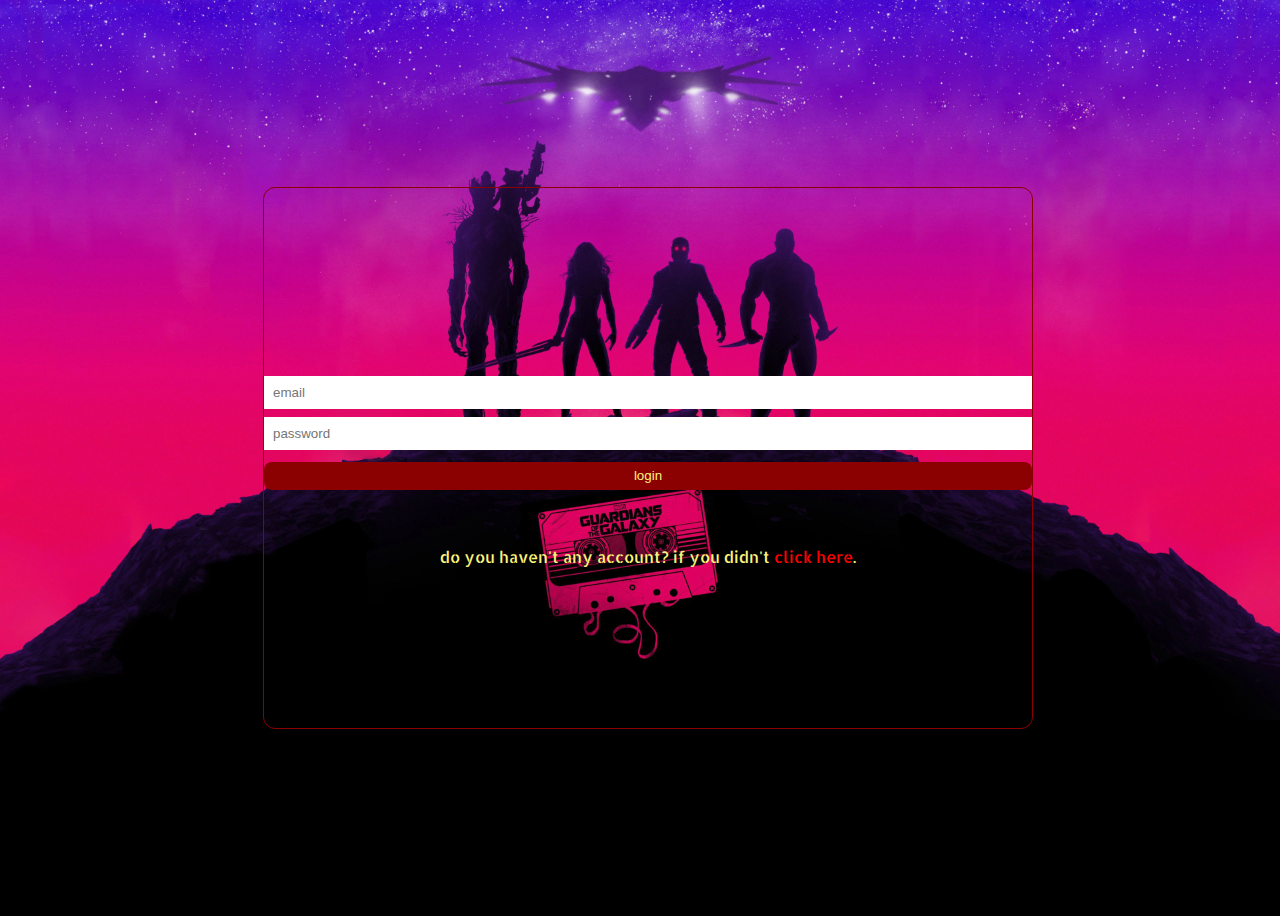
<file: index.html>
<!DOCTYPE html>
<html lang="en">
<head>
    <meta charset="UTF-8">
    <meta http-equiv="X-UA-Compatible" content="IE=edge">
    <meta name="viewport" content="width=device-width, initial-scale=1.0">
    <link href="https://cdn.jsdelivr.net/npm/bootstrap@5.0.2/dist/css/bootstrap.min.css" rel="stylesheet" integrity="sha384-EVSTQN3/azprG1Anm3QDgpJLIm9Nao0Yz1ztcQTwFspd3yD65VohhpuuCOmLASjC" crossorigin="anonymous">
    <link rel="stylesheet" href="config/index.css">
    <title>AWS deploy app</title>
</head>
<body>
    <div class="container">
        
        <h1><i id="steam" class="fab fa-steam-square"></i></h1>

        <input type="email" id="email" placeholder="email">
        <input type="password"  id="pass" placeholder="password">
        <button id="login" onclick="dataSend(Event)">login</button>
        <p>do you haven't any account? if you didn't <a id="sigup" href="signup/index.html">click here</a>.</p> 
    </div>

    <link rel="stylesheet" href="https://pro.fontawesome.com/releases/v5.10.0/css/all.css" integrity="sha384-AYmEC3Yw5cVb3ZcuHtOA93w35dYTsvhLPVnYs9eStHfGJvOvKxVfELGroGkvsg+p" crossorigin="anonymous"/>
    <script src="https://code.jquery.com/jquery-3.6.0.min.js"></script>
    <script src="https://cdn.jsdelivr.net/npm/bootstrap@5.0.2/dist/js/bootstrap.bundle.min.js" integrity="sha384-MrcW6ZMFYlzcLA8Nl+NtUVF0sA7MsXsP1UyJoMp4YLEuNSfAP+JcXn/tWtIaxVXM" crossorigin="anonymous"></script>
    <script src="config/index.js"></script>
</body>
</html>
</file>
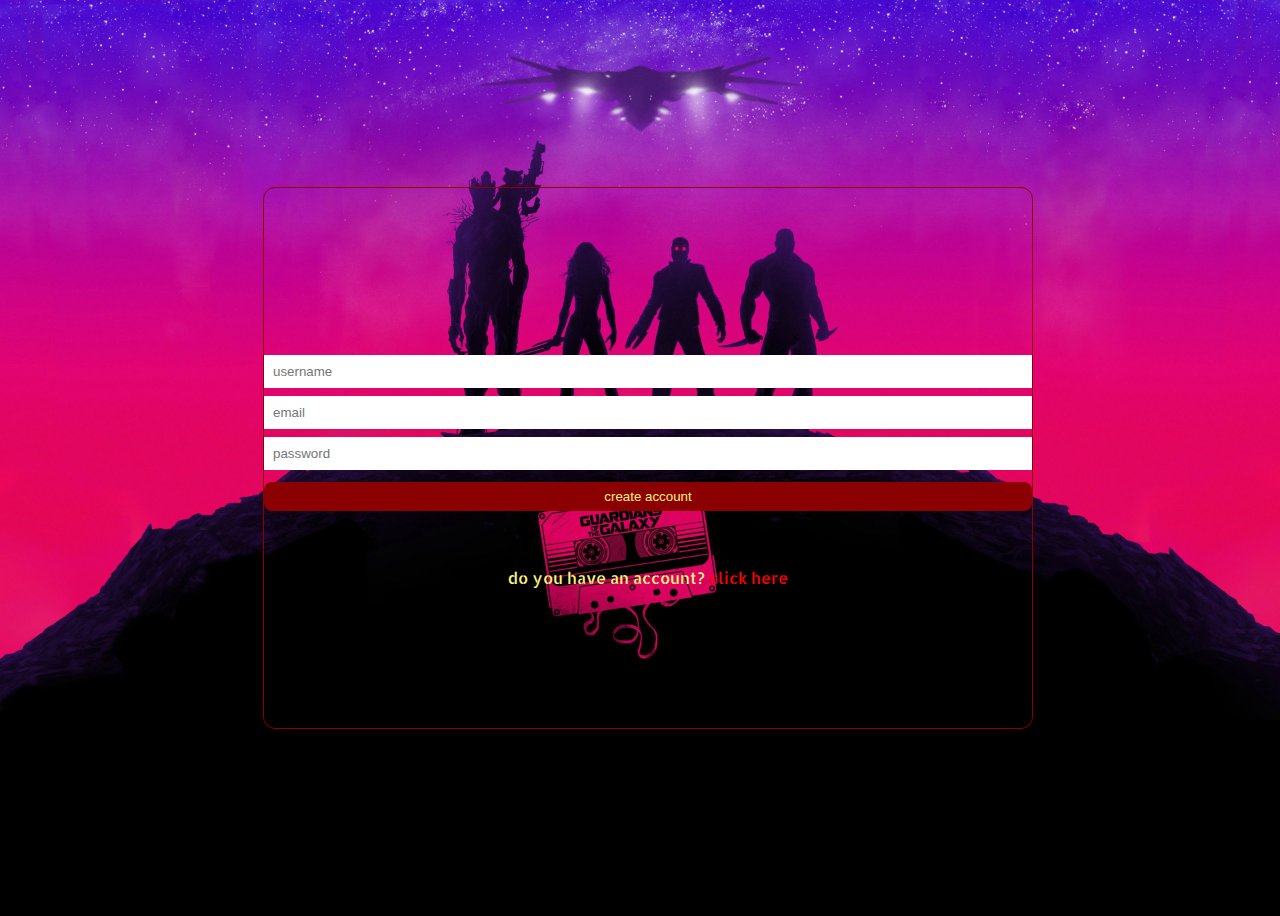
<file: signup/index.html>
<!DOCTYPE html>
<html lang="en">
<head>
    <meta charset="UTF-8">
    <meta http-equiv="X-UA-Compatible" content="IE=edge">
    <meta name="viewport" content="width=device-width, initial-scale=1.0">
    <link href="https://cdn.jsdelivr.net/npm/bootstrap@5.0.2/dist/css/bootstrap.min.css" rel="stylesheet" integrity="sha384-EVSTQN3/azprG1Anm3QDgpJLIm9Nao0Yz1ztcQTwFspd3yD65VohhpuuCOmLASjC" crossorigin="anonymous">
    <link rel="stylesheet" href="index.css">
    <title>AWS deploy app</title>
</head>
<body>
    <div class="container">

        <h1><i class="fab fa-steam-square"></i></h1>

        <input type="text" id="username" placeholder="username">
        <input type="email" id="email" placeholder="email">
        <input type="password"  id="pass" placeholder="password">
        <button id="account" onclick="createAccount(Event)">create account</button>
        <p>do you have an account? <a id="signup" href="../index.html">click here</a></p> 
    </div>
</body>

<link rel="stylesheet" href="https://pro.fontawesome.com/releases/v5.10.0/css/all.css" integrity="sha384-AYmEC3Yw5cVb3ZcuHtOA93w35dYTsvhLPVnYs9eStHfGJvOvKxVfELGroGkvsg+p" crossorigin="anonymous"/>
<script src="https://code.jquery.com/jquery-3.6.0.min.js"></script>
<script src="https://cdn.jsdelivr.net/npm/bootstrap@5.0.2/dist/js/bootstrap.bundle.min.js" integrity="sha384-MrcW6ZMFYlzcLA8Nl+NtUVF0sA7MsXsP1UyJoMp4YLEuNSfAP+JcXn/tWtIaxVXM" crossorigin="anonymous"></script>
<script src="index.js"></script>
</html>
</file>
<file: config/index.css>
@import url("https://fonts.googleapis.com/css2?family=Allerta+Stencil&family=Marvel:ital,wght@0,400;0,700;1,400;1,700&family=Teko:wght@300&display=swap");
body {
  background-image: url("../assets/wallpaper.jpg");
  font-family: 'Allerta Stencil', sans-serif;
  background-attachment: fixed;
  background-size: 100%;
  background-repeat: no-repeat;
  background-color: #000000;
  color: #FBF37C;
  height: 100vh;
  width: 100vw;
  display: flex;
  flex-direction: column;
  justify-content: center;
  align-items: center; }
  body .container {
    border: solid 1px darkred;
    border-radius: 12px;
    text-align: center;
    height: 60%;
    width: 60%;
    display: flex;
    flex-direction: column;
    justify-content: center;
    align-items: space-around; }
    @media screen and (max-device-width: 640px) and (orientation: landscape) {
      body .container {
        height: 90%;
        width: 60%; } }
    @media screen and (max-device-width: 732px) and (max-device-height: 412px) and (orientation: landscape) {
      body .container {
        height: 90%;
        width: 60%; } }
    @media screen and (max-device-width: 640px) and (max-device-height: 360px) and (orientation: landscape) {
      body .container {
        height: 95%;
        width: 60%;
        font-size: x-small; } }
    @media screen and (max-device-width: 360px) and (max-device-height: 640px) and (orientation: portrait) {
      body .container {
        height: 70%;
        width: 60%; } }
    @media screen and (max-device-width: 533px) and (max-device-height: 320px) and (orientation: landscape) {
      body .container {
        height: 90%;
        width: 60%;
        font-size: small; } }
    @media screen and (max-device-width: 854px) and (max-device-height: 480px) and (orientation: landscape) {
      body .container {
        height: 80%;
        width: 60%; } }
    @media screen and (max-device-width: 320px) and (max-device-height: 480px) and (orientation: portrait) {
      body .container {
        height: 80%;
        width: 60%; } }
    @media screen and (max-device-width: 240px) and (max-device-height: 320px) and (orientation: portrait) {
      body .container {
        height: 90%;
        width: 60%;
        font-size: x-small; } }
    @media screen and (max-device-width: 320px) and (max-device-height: 240px) and (orientation: landscape) {
      body .container {
        height: 90%;
        width: 60%;
        font-size: x-small; } }
    @media screen and (max-device-width: 667px) and (max-device-height: 375px) and (orientation: landscape) {
      body .container {
        height: 90%;
        width: 60%; } }
    @media screen and (max-device-width: 844px) and (max-device-height: 390px) and (orientation: landscape) {
      body .container {
        height: 85%;
        width: 60%; } }
    @media screen and (max-device-width: 740px) and (max-device-height: 360px) and (orientation: landscape) {
      body .container {
        height: 90%;
        width: 60%; } }
    @media screen and (max-device-width: 915px) and (max-device-height: 412px) and (orientation: landscape) {
      body .container {
        height: 85%;
        width: 60%; } }
    @media screen and (max-device-width: 720px) and (max-device-height: 540px) and (orientation: landscape) {
      body .container {
        height: 70%;
        width: 60%; } }
    @media screen and (max-device-width: 653px) and (max-device-height: 280px) and (orientation: landscape) {
      body .container {
        height: 95%;
        width: 60%;
        font-size: x-small; }
        body .container #email {
          margin-top: 2em; } }
    @media screen and (max-device-width: 640px) and (max-device-height: 384px) and (orientation: landscape) {
      body .container {
        height: 90%;
        width: 60%; } }
    @media screen and (max-device-width: 732px) and (max-device-height: 412px) and (orientation: landscape) {
      body .container {
        height: 95%;
        width: 60%; } }
    @media screen and (max-device-width: 896px) and (max-device-height: 414px) and (orientation: landscape) {
      body .container {
        height: 90%;
        width: 60%; } }
    body .container #email, body .container #pass {
      padding: 1vh;
      border: none;
      outline: none; }
      body .container #email:hover, body .container #pass:hover {
        outline: solid 3px darkred; }
    body .container #login {
      border: none;
      outline: none; }
      body .container #login:hover {
        color: #fff; }
    body .container #email {
      margin-bottom: 0.6em; }
    body .container #pass {
      margin-bottom: 0.9em; }
    body .container #login {
      margin-bottom: 3em;
      border-radius: 8px;
      padding: 0.5em;
      background: darkred;
      color: #FBF37C; }
    body .container a {
      text-decoration: none;
      color: red; }
    body .container p a:hover {
      color: #fff; }
</file>
<file: signup/index.css>
@import url("https://fonts.googleapis.com/css2?family=Allerta+Stencil&family=Marvel:ital,wght@0,400;0,700;1,400;1,700&family=Teko:wght@300&display=swap");
body {
  background-image: url("../assets/wallpaper.jpg");
  font-family: 'Allerta Stencil', sans-serif;
  background-attachment: fixed;
  background-size: 100%;
  background-repeat: no-repeat;
  background-color: #000000;
  color: #FBF37C;
  height: 100vh;
  width: 100vw;
  display: flex;
  flex-direction: column;
  justify-content: center;
  align-items: center; }
  body .container {
    border: solid 1px darkred;
    border-radius: 12px;
    text-align: center;
    height: 60%;
    width: 60%;
    display: flex;
    flex-direction: column;
    justify-content: center;
    align-items: space-around; }
    @media screen and (max-device-width: 640px) and (orientation: landscape) {
      body .container {
        height: 90%;
        width: 60%; } }
    @media screen and (max-device-width: 732px) and (max-device-height: 412px) and (orientation: landscape) {
      body .container {
        height: 90%;
        width: 60%; } }
    @media screen and (max-device-width: 640px) and (max-device-height: 360px) and (orientation: landscape) {
      body .container {
        height: 95%;
        width: 60%;
        font-size: x-small; } }
    @media screen and (max-device-width: 360px) and (max-device-height: 640px) and (orientation: portrait) {
      body .container {
        height: 70%;
        width: 60%; } }
    @media screen and (max-device-width: 533px) and (max-device-height: 320px) and (orientation: landscape) {
      body .container {
        height: 90%;
        width: 60%;
        font-size: small; } }
    @media screen and (max-device-width: 854px) and (max-device-height: 480px) and (orientation: landscape) {
      body .container {
        height: 80%;
        width: 60%; } }
    @media screen and (max-device-width: 320px) and (max-device-height: 480px) and (orientation: portrait) {
      body .container {
        height: 80%;
        width: 60%; } }
    @media screen and (max-device-width: 240px) and (max-device-height: 320px) and (orientation: portrait) {
      body .container {
        height: 90%;
        width: 60%;
        font-size: x-small; } }
    @media screen and (max-device-width: 320px) and (max-device-height: 240px) and (orientation: landscape) {
      body .container {
        height: 90%;
        width: 60%;
        font-size: x-small; } }
    @media screen and (max-device-width: 667px) and (max-device-height: 375px) and (orientation: landscape) {
      body .container {
        height: 90%;
        width: 60%; } }
    @media screen and (max-device-width: 844px) and (max-device-height: 390px) and (orientation: landscape) {
      body .container {
        height: 85%;
        width: 60%; } }
    @media screen and (max-device-width: 740px) and (max-device-height: 360px) and (orientation: landscape) {
      body .container {
        height: 90%;
        width: 60%; } }
    @media screen and (max-device-width: 915px) and (max-device-height: 412px) and (orientation: landscape) {
      body .container {
        height: 85%;
        width: 60%; } }
    @media screen and (max-device-width: 720px) and (max-device-height: 540px) and (orientation: landscape) {
      body .container {
        height: 70%;
        width: 60%; } }
    @media screen and (max-device-width: 653px) and (max-device-height: 280px) and (orientation: landscape) {
      body .container {
        height: 95%;
        width: 60%;
        font-size: x-small; }
        body .container #email {
          margin-top: 2em; } }
    @media screen and (max-device-width: 640px) and (max-device-height: 384px) and (orientation: landscape) {
      body .container {
        height: 90%;
        width: 60%; } }
    @media screen and (max-device-width: 732px) and (max-device-height: 412px) and (orientation: landscape) {
      body .container {
        height: 95%;
        width: 60%; } }
    @media screen and (max-device-width: 896px) and (max-device-height: 414px) and (orientation: landscape) {
      body .container {
        height: 90%;
        width: 60%; } }
    body .container #username, body .container #email, body .container #pass {
      padding: 1vh;
      border: none;
      outline: none; }
      body .container #username:hover, body .container #email:hover, body .container #pass:hover {
        outline: solid 3px darkred; }
    body .container #account {
      border: none;
      outline: none; }
      body .container #account:hover {
        color: #fff; }
    body .container #username {
      margin-bottom: 0.6em; }
    body .container #email {
      margin-bottom: 0.6em; }
    body .container #pass {
      margin-bottom: 0.9em; }
    body .container #account {
      margin-bottom: 3em;
      border-radius: 8px;
      padding: 0.5em;
      background: darkred;
      color: #FBF37C; }
    body .container a {
      text-decoration: none;
      color: red; }
    body .container p a:hover {
      color: #fff; }
</file>
